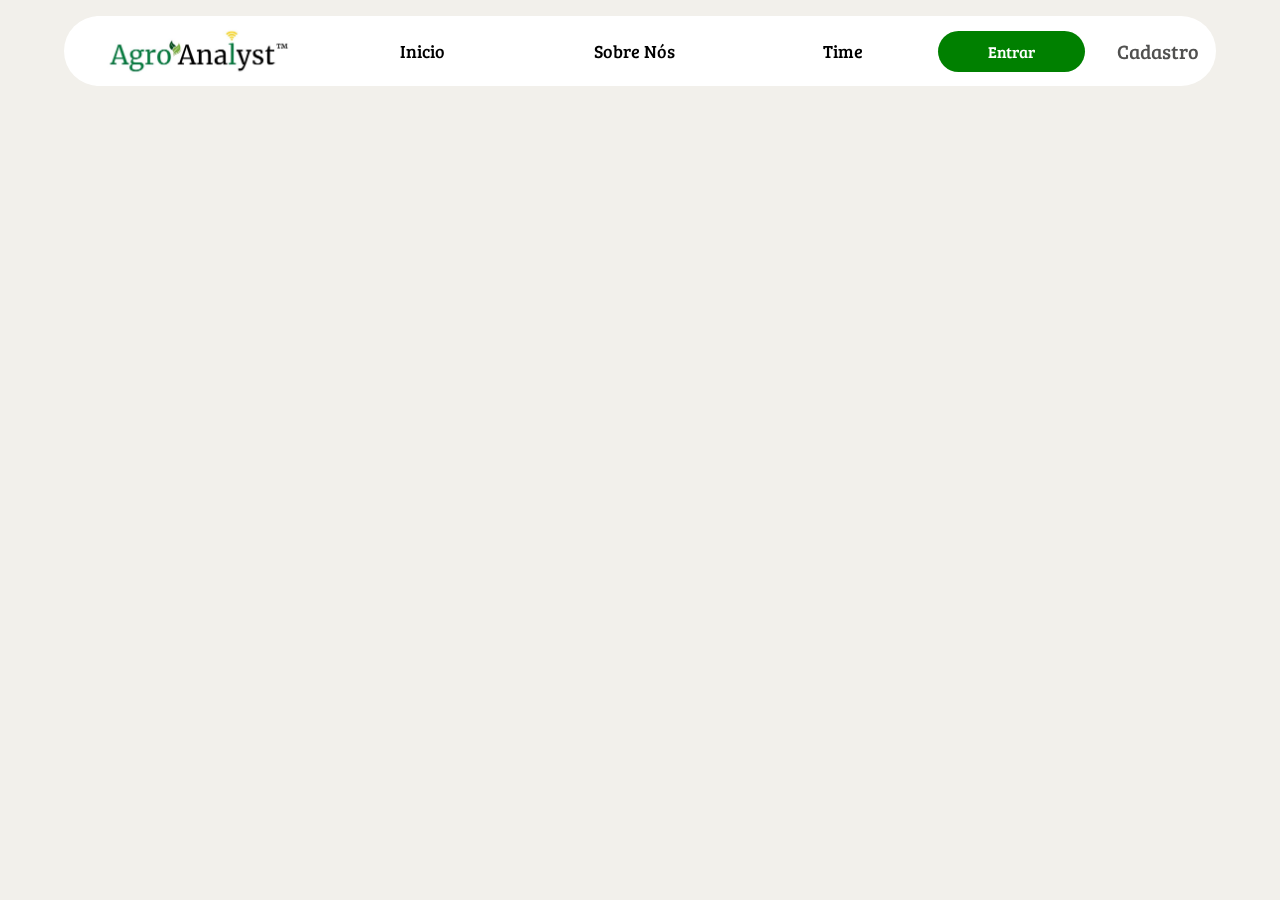
<file: src/paginas/marketplace.html>
<!DOCTYPE html>
<html lang="en">
<head>
    <meta charset="UTF-8">
    <meta http-equiv="X-UA-Compatible" content="IE=edge">
    <meta name="viewport" content="width=device-width, initial-scale=1.0">
    <link rel="stylesheet" href="/src/style/market.css">
    <title>Document</title>

    <script src="/src/js/nav-bar.js"></script>
</head>
<body>
    <div id="nav-bar">
        <div id="area-logo">
            <img id="logo" src="/src/img/agrVAIIIIIIIIIIIIIIIIIIIIII.jpg" alt="">
        </div>
        <div id="area-navegacao">
            <a href="/index.html">Inicio</a>
            <a href="/src/paginas/quemSomos/quemSomos.html">Sobre nós</a>
            <a href="/src/paginas/time.html">Time</a>
        </div>
        <div class="login-cadastro">
            <button id="login">Entrar</button>
            <a id="cadastro">Cadastro</a>
        </div>
    </div>



</body>
</html>
</file>
<file: src/style/market.css>
/*Fonte do titulo*/
@font-face {
    font-family: Barrio;
    src: url(../fonts/font-home/BreeSerif-Regular.ttf)
}   

/*Fonte dos textos de navegação*/
@font-face {
    font-family: seasons;
    src: url(../fonts/font-home/Demo_Fonts/Fontspring-DEMO-theseasons-bd.otf)
} 

@font-face {
    font-family: marry;
    src: url(/src/fonts/font-home/Merriweather-VariableFont_opsz\,wdth\,wght.ttf)
}


* {
    padding: 0;
    margin: 0;
}

body {
    display: flex;
    justify-content: center;
    overflow-x: hidden;
    background-color: #F2F0EB;
}



/*Define as propriedades da nav-bar*/
#nav-bar {
    display: flex;
    position: fixed;
    align-items: center;
    width: 90%;
    height: 70px;
    min-width: 700px;
    max-width: 1200px;
    background-color: white;
    margin-top: 1rem;
    border-radius: 35px;
    overflow: hidden;
    z-index: 5;
}

/*Espaço especifico da logo*/
#area-logo {
    display: flex;
    justify-content: center;
    width: 30%;
    max-width: 400px;
    height: 100%;
    overflow: hidden;
}

#area-logo img{
    max-height: 150%;
    width: fit-content;
    transform: scale(160%);
}

/*Area para edição da area de navegação da nav-bar*/
#area-navegacao {
    display: flex;
    align-items: center;
    justify-content: space-around;
    width: 70%; 
    height: 100%;   
}

#area-navegacao a{
    font-family: Barrio;
    font-size: 18px;
    text-decoration: none;
    text-transform: capitalize;
    color: black;
    transition: ease-in-out 0.3s;
    
}

#area-navegacao a:hover {
    color: #056F33;

}

/* Estilizando o contêiner */
.login-cadastro {
    display: flex;
    gap: 2rem;
    width: 20%; /* Definindo a largura do contêiner como 20% */
    height: auto;
    align-items: center;
    margin-right: 3rem;
}

/* Estilizando o botão de login */
#login {
    background-color: green; /* Cor de fundo verde */
    color: white; /* Cor do texto branco */
    border: none; /* Removendo borda */
    padding: 10px 50px;
    font-size: 16px; /* Tamanho da fonte */
    cursor: pointer; /* Mudando o cursor para indicar que é clicável */
    border-radius: 25px; /* Bordas arredondadas */
    transition: background-color 0.3s ease; /* Transição suave na mudança de cor */
    font-family: Barrio;
}

/* Estilizando o botão de login quando o mouse passar sobre ele */
#login:hover {
    background-color: darkgreen; /* Cor de fundo mais escura quando o mouse passa por cima */
}

/* Estilizando o link de cadastro */
#cadastro {
    display: block; /* Fazendo o link ser exibido em um bloco (abaixo do botão) */
    color: #515150; /* Cor do texto preto */
    text-decoration: none; /* Removendo o sublinhado do link */
    font-size: 20px; /* Tamanho da fonte */
    font-family: Barrio;
}

/* Alterando a cor do link quando o mouse passa por cima */
#cadastro:hover {
    color: green; /* Mudando a cor para verde quando o mouse passa por cima */
    cursor: pointer;
}

/*Fim da esilização da nav-bar*/
</file>
